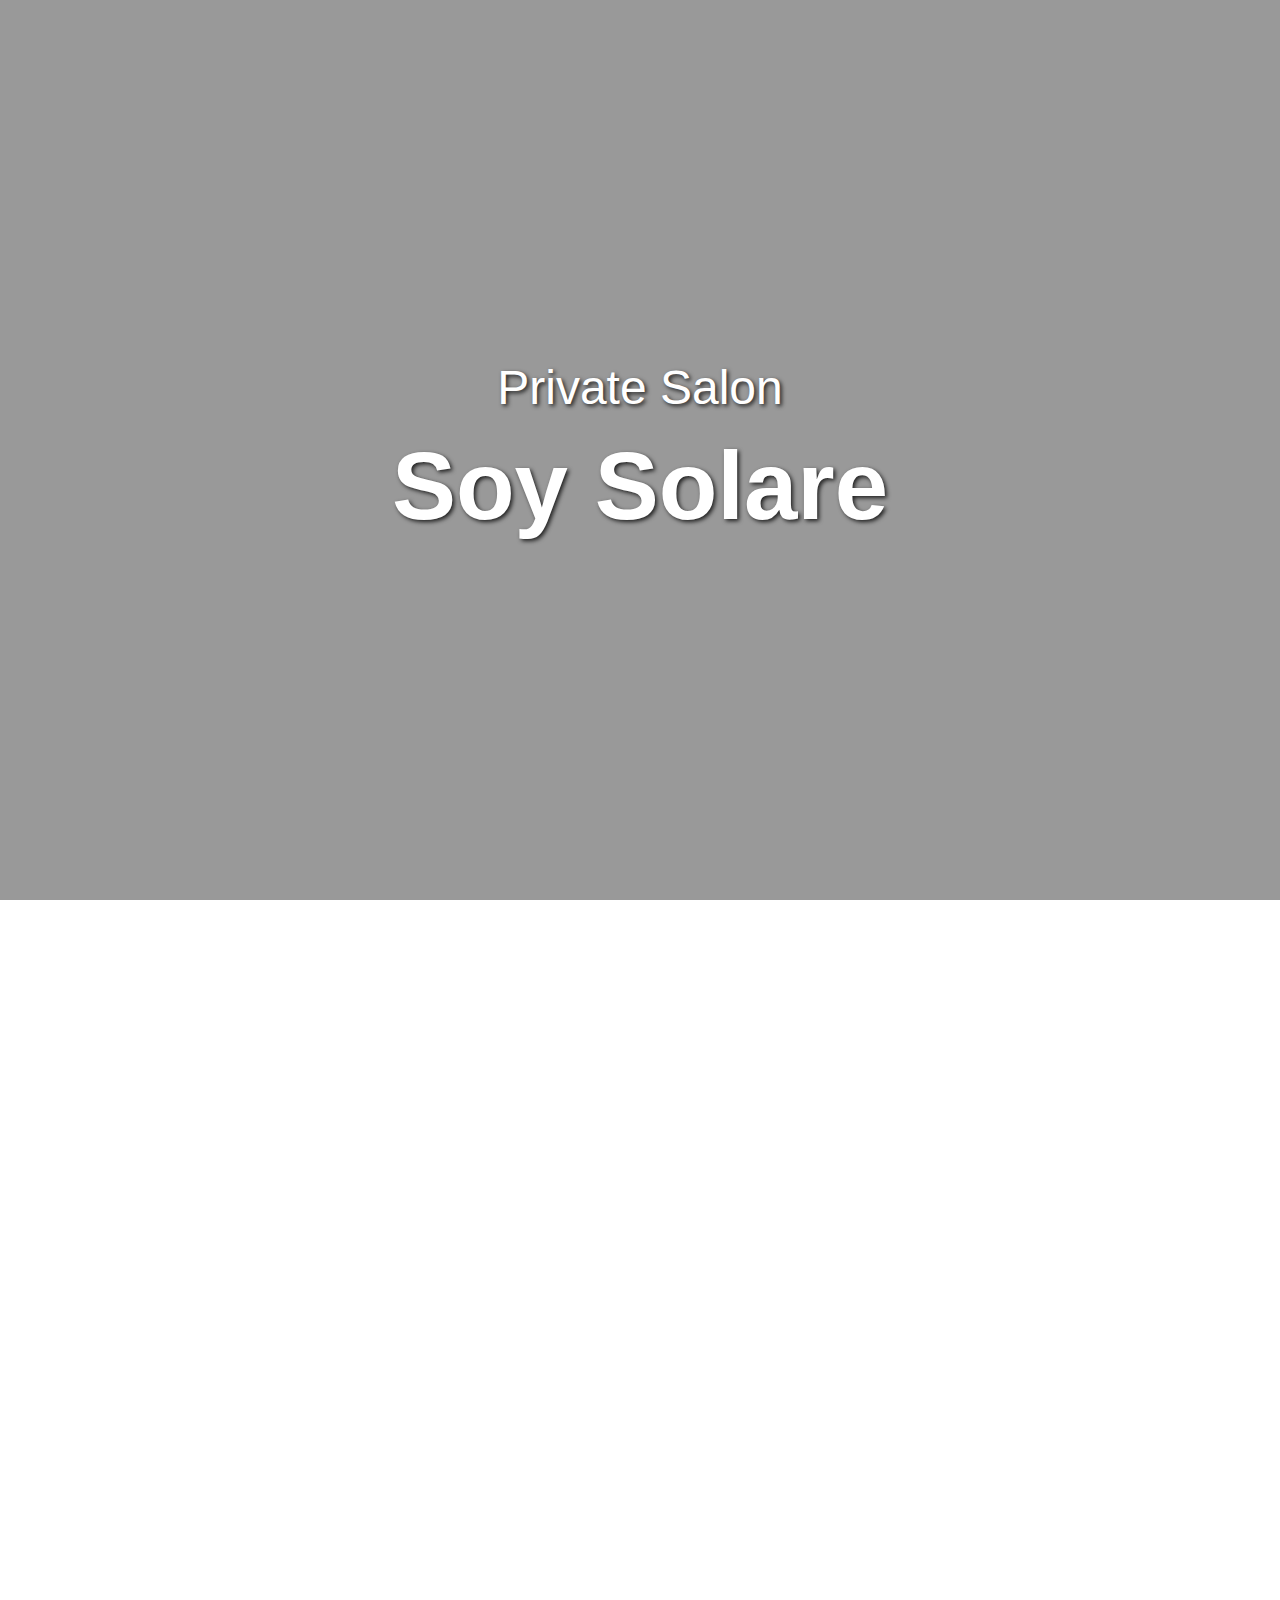
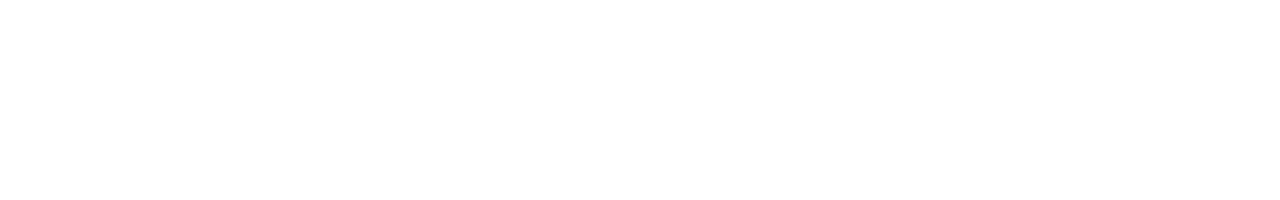
<file: index_test.html>
<!DOCTYPE html>
<html lang="ja">
<head>
  <meta charset="UTF-8">
  <meta name="viewport" content="width=device-width,initial-scale=1,user-scalable=no,viewport-fit=cover">
  <meta name="description" content="横浜市・仲町台駅近くの女性専用・完全貸し切りエステ Soy Solare 公式サイト。医療級の効果を安心できる空間で。">
  <title>Soy Solare｜完全予約・女性専用プライベートサロン</title>
  <style>
    * {
      margin: 0;
      padding: 0;
      box-sizing: border-box;
    }
    
    html, body {
      height: 100%;
      overflow-x: hidden;
    }
    
    body {
      font-family: 'Noto Sans JP', sans-serif;
      background: linear-gradient(rgba(0,0,0,0.4), rgba(0,0,0,0.4)), url('https://images.unsplash.com/photo-1560750588-73207b1ef5b8?auto=format&fit=crop&w=2400&q=95');
      background-size: cover;
      background-position: center center;
      background-repeat: no-repeat;
      background-attachment: fixed;
    }
    
    .hero {
      width: 100vw;
      height: 100vh;
      position: relative;
      display: flex;
      align-items: center;
      justify-content: center;
    }
    
    .hero-content {
      text-align: center;
      color: white;
      z-index: 10;
    }
    
    .hero-main-title {
      font-size: 3rem;
      font-weight: 300;
      margin-bottom: 1rem;
      text-shadow: 2px 2px 4px rgba(0,0,0,0.8);
    }
    
    .hero-sub-title {
      font-size: 6rem;
      font-weight: 700;
      text-shadow: 2px 2px 4px rgba(0,0,0,0.8);
    }
    
    .content {
      background: white;
      min-height: 100vh;
      padding: 2rem;
    }
  </style>
</head>
<body>
  <div class="hero">
    <div class="hero-content">
      <div class="hero-main-title">Private Salon</div>
      <div class="hero-sub-title">Soy Solare</div>
    </div>
  </div>
  
  <div class="content">
    <h2>テストコンテンツ</h2>
    <p>ヒーロー画像が正しく表示されているか確認してください。</p>
  </div>
</body>
</html>
</file>
